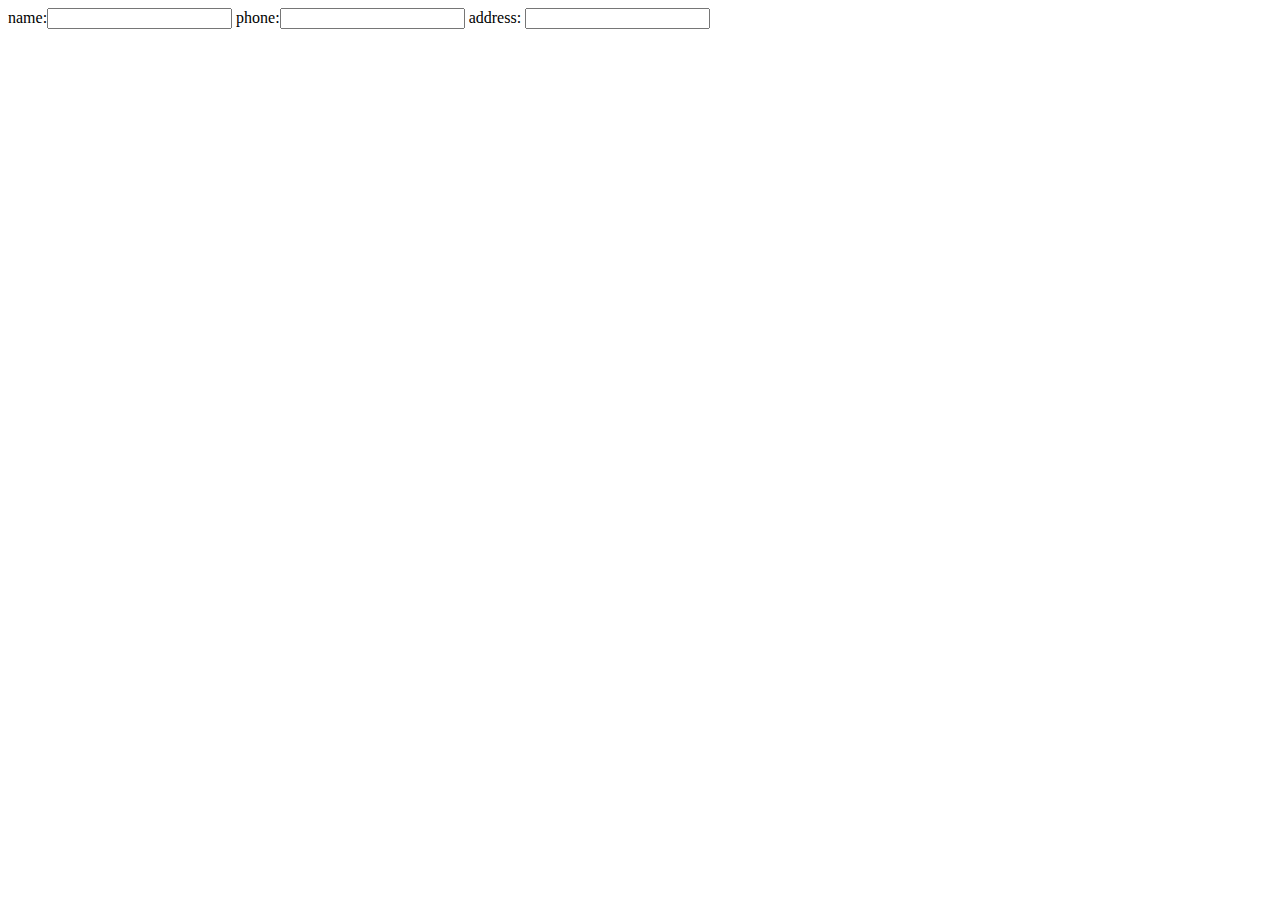
<file: htmlforSubmit.html>
<!DOCTYPE html>
<html lang ="en">
 <head>
   <title></title>
   <script type="text/javascript">

    function check-info() {
      var name= document.getElementById('name').value;
      // this meand that the var name  is going to be equal to the value.
      var phone= document.getElementById('phone').value;
      var address= document.getElementById('address').value;
      if(name =="" || phone == "" || address == ""){
          alert('please fill in all fields');
          return false;
      }
    } else {
      return true;
    }

    </script>
 </head>
<body>
  <!-- <h1>JS Fform validatio</h1> -->
    <form action="submissionForm.html" method="post" onsubmit="return check_info();" >
      name:<input type="text" name="username" id="name"/>
      phone:<input type="phone" name="phone" id="phone"/>
      address: <input type="address" name="address" id="address"/>
</body>
</html>
</file>
